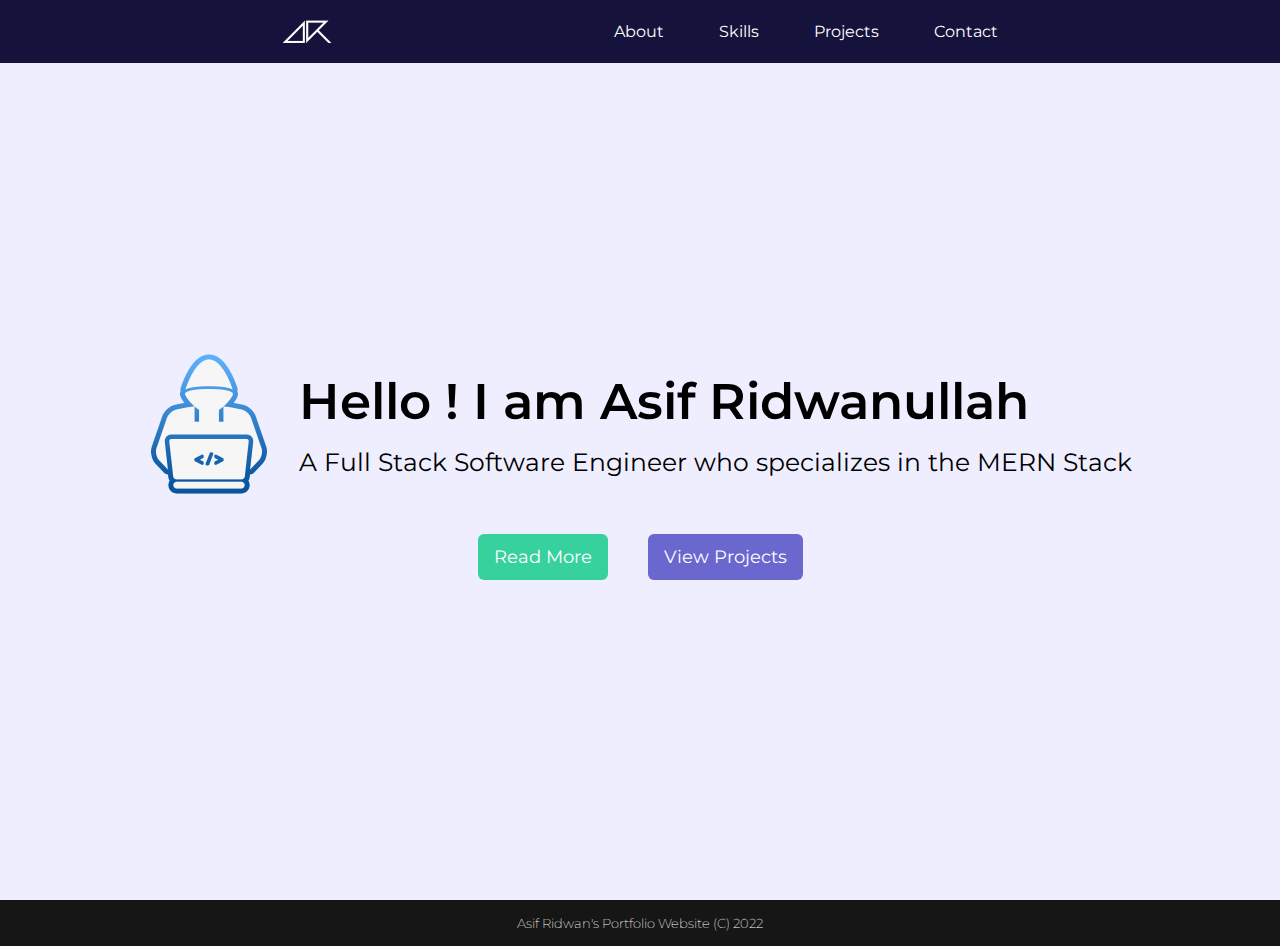
<file: index.html>
<!doctype html><html lang="en"><head><meta charset="utf-8"/><link rel="icon" href="/favicon.ico"/><meta name="viewport" content="width=device-width,initial-scale=1"/><meta name="theme-color" content="#000000"/><meta name="description" content="Asif Ridwan's Portfolio Website"/><link rel="apple-touch-icon" href="/logo192.png"/><link rel="manifest" href="/manifest.json"/><link rel="stylesheet" href="https://cdnjs.cloudflare.com/ajax/libs/font-awesome/4.7.0/css/font-awesome.min.css"><title>Asif Ridwan - Full Stack Developer</title><script defer="defer" src="/static/js/main.f11f3c27.js"></script><link href="/static/css/main.5896da28.css" rel="stylesheet"></head><body><noscript>You need to enable JavaScript to run this app.</noscript><div id="root"></div></body></html>
</file>
<file: static/css/main.5896da28.css>
@import url(https://fonts.googleapis.com/css2?family=Montserrat:wght@200;300;400;600&display=swap);*{box-sizing:border-box;font-family:Montserrat,sans-serif;margin:0;padding:0}button{background:none;border:none;cursor:pointer;outline:none}nav{align-items:center;background-color:#15133c;color:#fff;display:flex;height:7vh;justify-content:space-evenly;position:fixed;top:0;width:100%;z-index:999}footer{background-color:#161616;color:#fff;font-size:13px;font-weight:200;padding:15px;text-align:center}a:link,a:visited{text-decoration:none}.fade{transition:.25s ease-in}.fade:hover{cursor:pointer;transition:.2s ease-out}.info-container{align-items:center;display:flex;justify-content:center}.logo{background-image:url([data-uri]);background-repeat:no-repeat;background-size:cover;height:50px;width:50px}.logo:hover{background-image:url([data-uri]);-webkit-transform:scale(1.2);transform:scale(1.2)}.nav-links{justify-content:space-between;width:30%}.nav-links span:hover{border-bottom:1px solid;color:#6da1ff;cursor:pointer}.hidden-toggle,.responsive-toggle{display:flex}.menu{display:none}.vertical{flex-direction:column}.page{background-color:#efeeff;background-repeat:no-repeat;background-size:cover;margin-top:7vh;min-height:93vh}.home-info,.page{align-items:center;display:flex;justify-content:center}.home-icon{background-image:url(/static/media/swe_logo.917f50601ab8409423a3.png);background-repeat:no-repeat;background-size:cover;height:150px;width:150px}.home-info-id,.home-info-name{margin:15px}.home-info-name{font-size:50px;font-weight:600}.home-info-id{font-size:25px}.button-containers{align-items:center;display:flex;justify-content:space-between;margin:35px}.about-button,.projects-button{border-radius:6px;color:#fff;font-size:18px;padding:12px 16px}.about-button{background-color:#37d19e}.about-button:hover{background-color:#22a579}.projects-button{background-color:#6a67ce;margin-left:40px}.projects-button:hover{background-color:#423eb1}.contact-tagline{text-align:center}.contact-tagline-1{font-size:60px;font-weight:600}.contact-tagline-2{font-size:30px;font-weight:300;margin-top:15px}.contact-links{align-items:flex-start;display:flex;flex-direction:column;margin-left:200px}.icon{align-items:center;display:flex;justify-content:center;padding:15px 10px}.icon a{color:#000}.icon i{cursor:pointer;font-size:50px}.tooltip{background-color:#3572e2;border-radius:5px;color:#fff;display:none;font-size:15px;font-weight:200;margin-left:20px;padding:5px 7px;position:relative}.tooltip:before{background-color:#3572e2;content:"";display:block;height:10px;position:absolute;top:35%;-webkit-transform:translateX(-110%) rotate(45deg);transform:translateX(-110%) rotate(45deg);width:10px}.icon:hover .fa{color:#3572e2}.icon:hover .tooltip{display:block}.projects-wrapper{grid-gap:20px;display:grid;gap:20px;grid-template-columns:auto auto auto;margin:60px 0}.project-box{background-color:#211944;border-radius:15px;color:#fff;height:420px;padding:30px;width:420px}.project-name{font-size:26px;font-weight:600}.project-description{font-size:16px;margin-top:14px}.project-keywords{font-size:14px;font-weight:200;margin-top:8px}.project-links{display:flex;flex-direction:column;margin-top:30px}.github-link,.main-link{border-radius:6px;color:#fff;font-size:14px;padding:8px 12px;width:-webkit-max-content;width:max-content}.github-link{background-color:#ce1754}.main-link{background-color:#b03ec7;margin-top:10px}.github-link:hover{background-color:#b11146}.main-link:hover{background-color:#88219c}.skills-wrapper{grid-gap:50px;display:grid;gap:50px;grid-template-columns:auto auto auto;margin-left:100px}.skill-box{height:100px;margin-top:10px;width:100px}.html{background-image:url(/static/media/html-bw.54aab8ac40822beee4eb.png)}.html:hover{background-image:url(/static/media/html.34bba45163b0dcaf4551.png)}.css{background-image:url(/static/media/css-bw.3277da3fdc5ab808cb56.png)}.css:hover{background-image:url(/static/media/css.8c0ddc824caeb3925f4f.png)}.js{background-image:url([data-uri])}.js:hover{background-image:url([data-uri])}.react{background-image:url(/static/media/react-bw.8a1d5b1b14679e813e37.png)}.react:hover{background-image:url(/static/media/react.6d7439f19afed1da2445.png)}.redux{background-image:url([data-uri])}.redux:hover{background-image:url([data-uri])}.nodejs{background-image:url(/static/media/nodejs-bw.b056d63d01f1401f0892.png)}.nodejs:hover{background-image:url(/static/media/nodejs.733f6b6999668b7382b4.png)}.postgresql{background-image:url(/static/media/postgresql-bw.defdd082d3447d1b4eeb.png)}.postgresql:hover{background-image:url(/static/media/postgresql.01e2bbde649c44bd2482.png)}.mysql{background-image:url(/static/media/mysql-bw.d4b7086c035aaad2e766.png)}.mysql:hover{background-image:url(/static/media/mysql.8e0cbc6960e18bf45a82.png)}.mongodb{background-image:url([data-uri])}.mongodb:hover{background-image:url(/static/media/mongodb.510887057fbe99081d50.png)}.flutter{background-image:url(/static/media/flutter-bw.4eb9e72f912b3a8e787b.png)}.flutter:hover{background-image:url(/static/media/flutter.040709d8394f8b858852.png)}.git{background-image:url([data-uri])}.git:hover{background-image:url([data-uri])}.bash{background-image:url(/static/media/bash-bw.72464d9edb4ae759a5ff.png)}.bash:hover{background-image:url(/static/media/bash.100bc048040428a44026.png)}.avatar,.bash,.css,.flutter,.git,.html,.js,.mongodb,.mysql,.nodejs,.postgresql,.react,.redux{background-repeat:no-repeat;background-size:cover;cursor:pointer;transition:.4s ease-out}.avatar:hover,.bash:hover,.css:hover,.flutter:hover,.git:hover,.html:hover,.js:hover,.mongodb:hover,.mysql:hover,.nodejs:hover,.postgresql:hover,.react:hover,.redux:hover{-webkit-transform:scale(1.1);transform:scale(1.1);transition:.4s ease-in}.avatar{background-image:url(/static/media/avatar-bw.6376c24a3e6643a46e14.png);border-radius:50%;height:350px;width:350px}.avatar:hover{background-image:url(/static/media/avatar.d620fa447adb9bc535ed.png)}.about-me{margin-left:80px;width:700px}.about-me-1{font-size:38px;font-weight:600}.about-me-2{font-size:22px;margin-top:15px}@media screen and (max-width:900px){footer{font-size:10px;padding:12px}.nav-links{align-items:center;background-color:#15133c;flex-direction:column;position:absolute;top:7vh;width:100%}.nav-links span{padding:20px}.hidden-toggle{display:none}.menu{display:inline}.home-info,.info-container{flex-direction:column}.home-icon{height:80px;width:80px}.home-tagline{align-items:center;display:flex;flex-direction:column;justify-content:center}.home-info-name{font-size:18px}.home-info-id{font-size:13px}.button-containers{flex-direction:column}.about-button,.projects-button{font-size:11px;padding:8px 12px}.projects-button{margin-left:0;margin-top:20px}.contact-tagline{margin-right:0}.contact-tagline-1{font-size:22px}.contact-tagline-2{font-size:16px;margin-top:8px}.contact-links{margin-left:0;margin-top:50px}.icon{padding:12px 6px}.icon i{font-size:28px}.projects-wrapper{grid-template-columns:auto}.project-box{height:320px;width:270px}.project-name{font-size:20px}.project-description{font-size:15px;margin-top:8px}.project-keywords{font-size:10px;margin-top:4px}.github-link,.main-link{font-size:11px;padding:6px 10px}.skills-wrapper{gap:25px;grid-template-columns:auto;margin:40px 0}.avatar{background-image:url(/static/media/avatar.d620fa447adb9bc535ed.png);height:220px;width:220px}.about-me{margin:40px 0;width:250px}.about-me-1{font-size:20px}.about-me-2{font-size:15px}.html{background-image:url(/static/media/html.34bba45163b0dcaf4551.png)}.css{background-image:url(/static/media/css.8c0ddc824caeb3925f4f.png)}.js{background-image:url([data-uri])}.react{background-image:url(/static/media/react.6d7439f19afed1da2445.png)}.redux{background-image:url([data-uri])}.nodejs{background-image:url(/static/media/nodejs.733f6b6999668b7382b4.png)}.postgresql{background-image:url(/static/media/postgresql.01e2bbde649c44bd2482.png)}.mysql{background-image:url(/static/media/mysql.8e0cbc6960e18bf45a82.png)}.mongodb{background-image:url(/static/media/mongodb.510887057fbe99081d50.png)}.flutter{background-image:url(/static/media/flutter.040709d8394f8b858852.png)}.git{background-image:url([data-uri])}.bash{background-image:url(/static/media/bash.100bc048040428a44026.png)}}
/*# sourceMappingURL=main.5896da28.css.map*/
</file>
